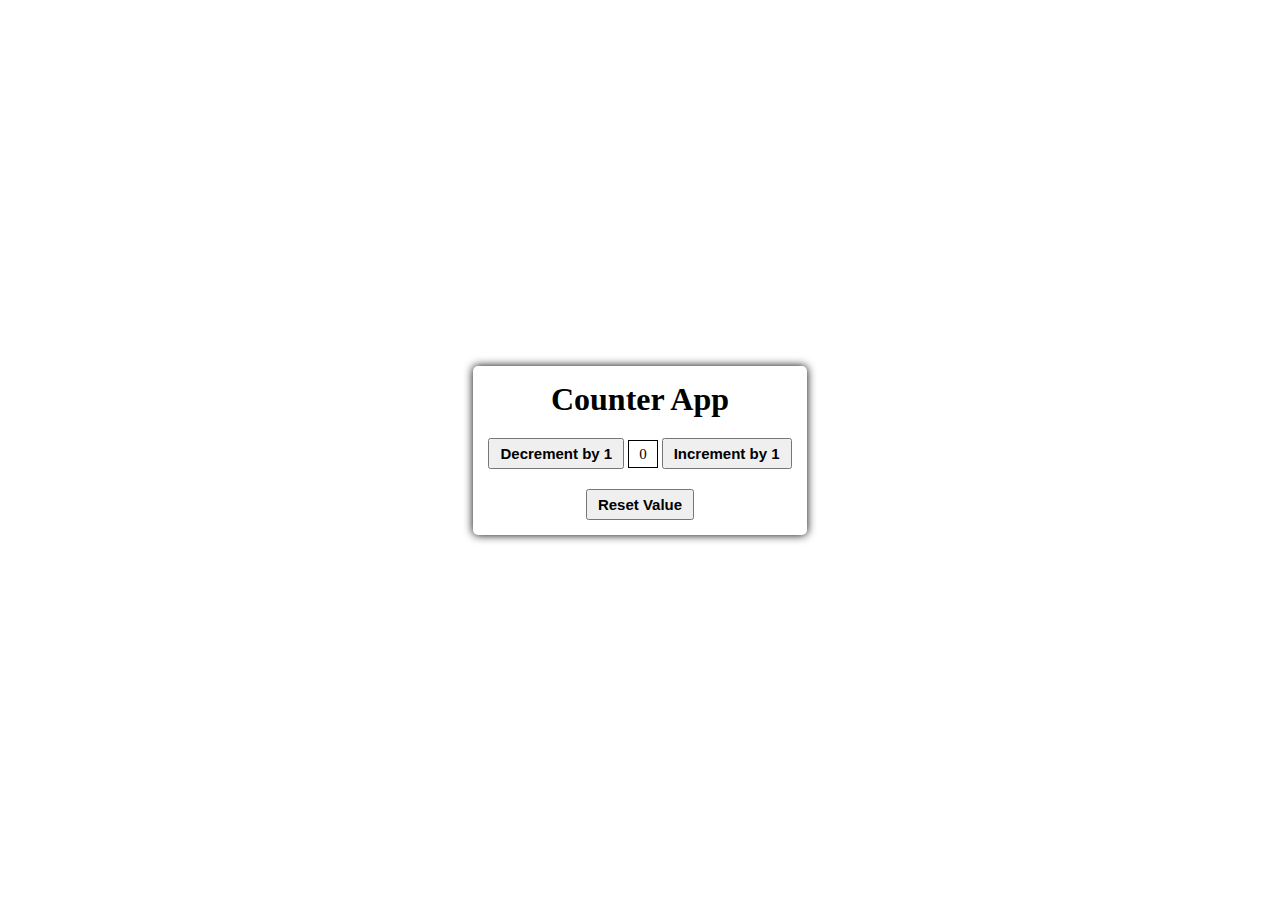
<file: DOM Assignment/Assignment1/index.html>
<!DOCTYPE html>
<html lang="en">
  <head>
    <meta charset="UTF-8" />
    <meta name="viewport" content="width=device-width, initial-scale=1.0" />
    <title>DOM Assignment</title>
    <link rel="stylesheet" href="style.css" />
  </head>

  <body>
    <div class="container">
      <h1>Counter App</h1>

      <div>
        <button id="decbtn">Decrement by 1</button>
        <span id="dvalue">0</span>
        <button id="incbtn">Increment by 1</button>
      </div>
      <button id="resbtn">Reset Value</button>
    </div>

    <script src="./app.js"></script>
  </body>
</html>
</file>
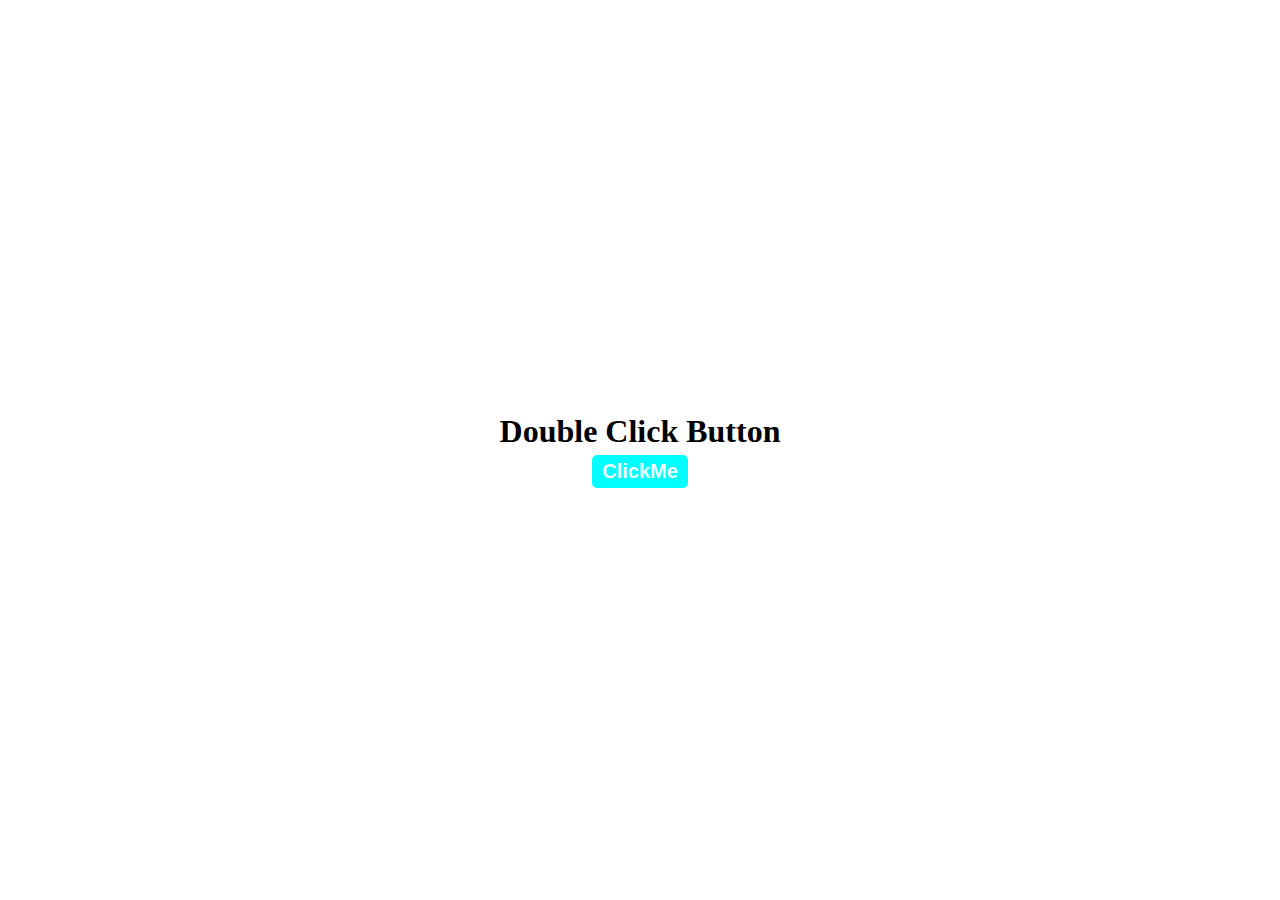
<file: DOM Assignment/Assignment2/Doubleclick/index.html>
<!DOCTYPE html>
<html lang="en">
  <head>
    <meta charset="UTF-8" />
    <meta name="viewport" content="width=device-width, initial-scale=1.0" />
    <title>Document</title>
    <link rel="stylesheet" href="./style.css" />
  </head>
  <body>
    <div class="container">
      <h1>Double Click Button</h1>
      <button id="doubleclick">ClickMe</button>
    </div>

    <script src="./app.js"></script>
  </body>
</html>
</file>
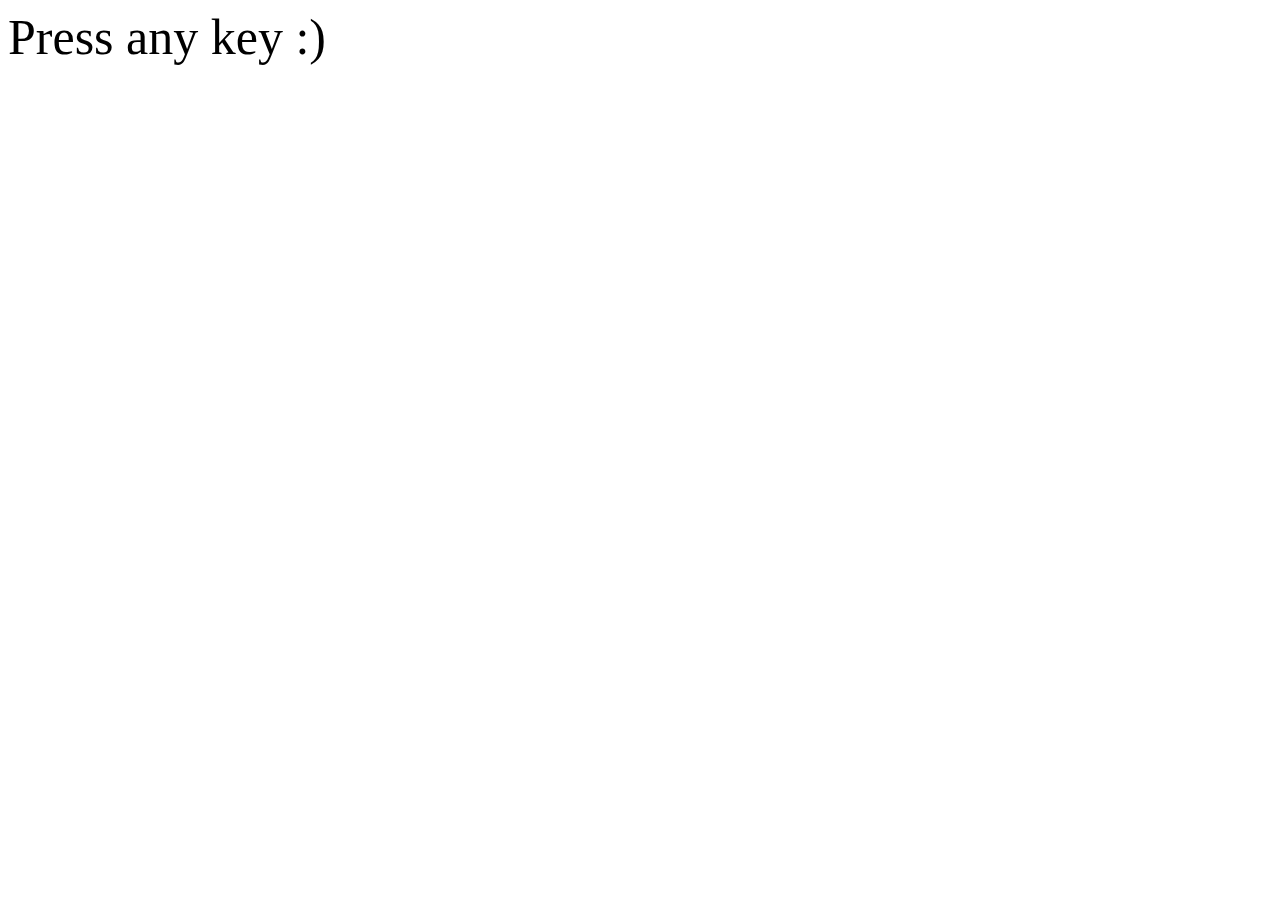
<file: DOM Assignment/Assignment2/Keydown -keyup/index.html>
<!DOCTYPE html>
<html lang="en">
  <head>
    <meta charset="UTF-8" />
    <meta name="viewport" content="width=device-width, initial-scale=1.0" />
    <title>Document</title>
    <link rel="stylesheet" href="./style.css" />
  </head>
  <body>
    <div id="container">
      <div id="display">Press any key :)</div>
    </div>

    <script src="./app.js"></script>
  </body>
</html>
</file>
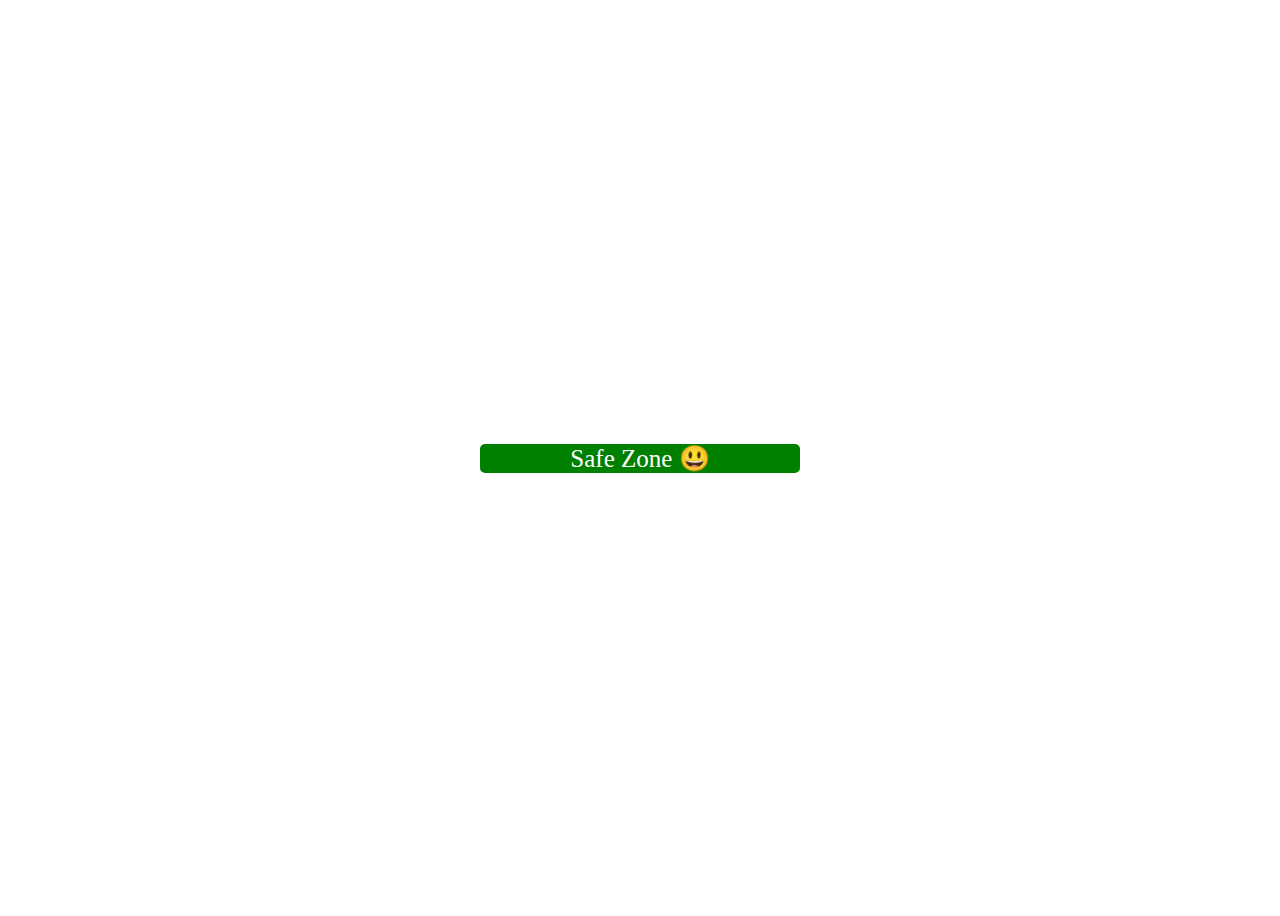
<file: DOM Assignment/Assignment2/Mouse out/index.html>
<!DOCTYPE html>
<html lang="en">
  <head>
    <meta charset="UTF-8" />
    <meta name="viewport" content="width=device-width, initial-scale=1.0" />
    <title>Document</title>
    <link rel="stylesheet" href="./style.css" />
  </head>
  <body>
    <div id="container">
      <p class="mouseOut">Safe Zone 😃</p>
    </div>
    <script src="./app.js"></script>
  </body>
</html>
</file>
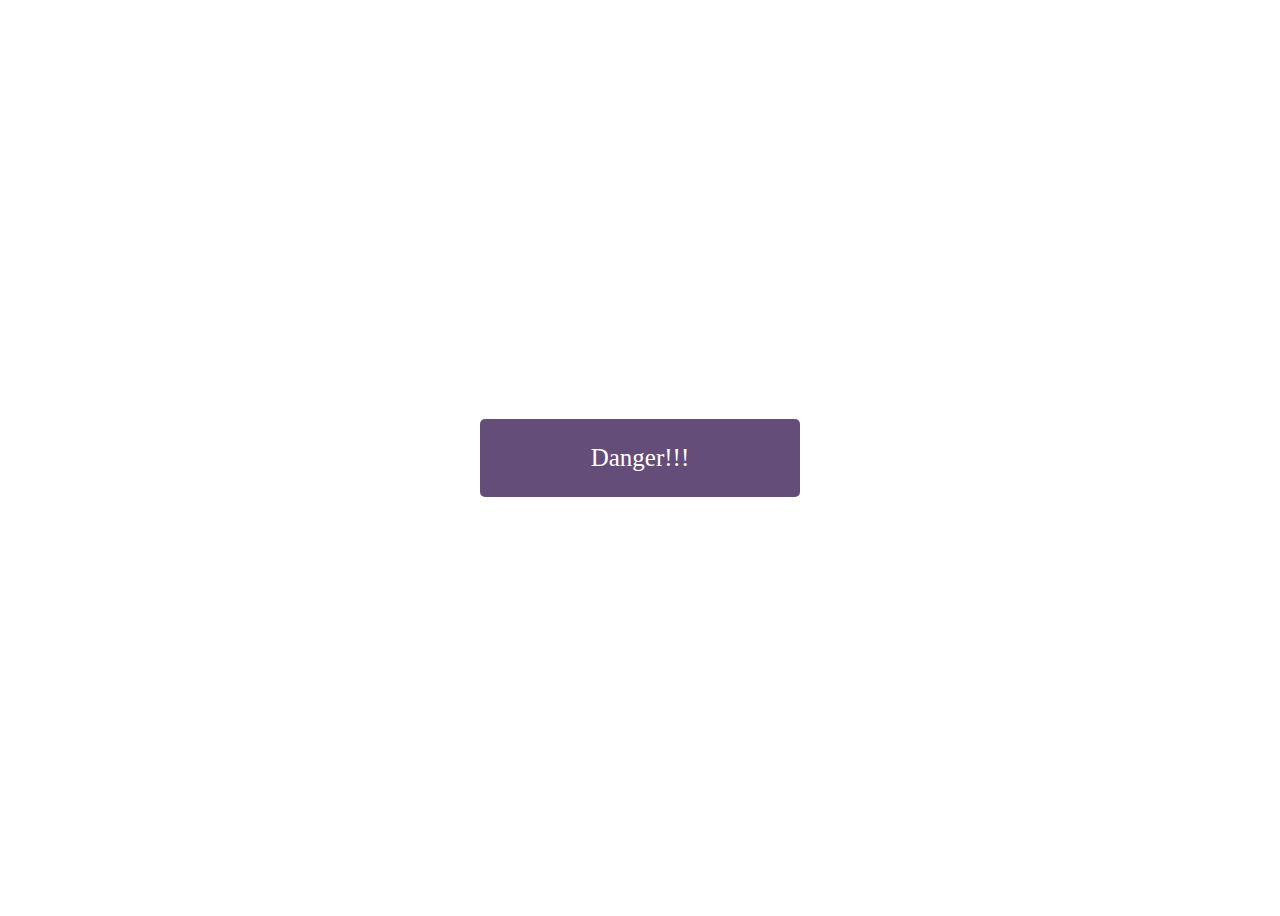
<file: DOM Assignment/Assignment2/Mouseover/index.html>
<!DOCTYPE html>
<html lang="en">
  <head>
    <meta charset="UTF-8" />
    <meta name="viewport" content="width=device-width, initial-scale=1.0" />
    <title>Document</title>
    <link rel="stylesheet" href="./style.css" />
  </head>
  <body>
    <div id="container">
      <p class="clickMe">Danger!!!</p>
    </div>

    <script src="./app.js"></script>
  </body>
</html>
</file>
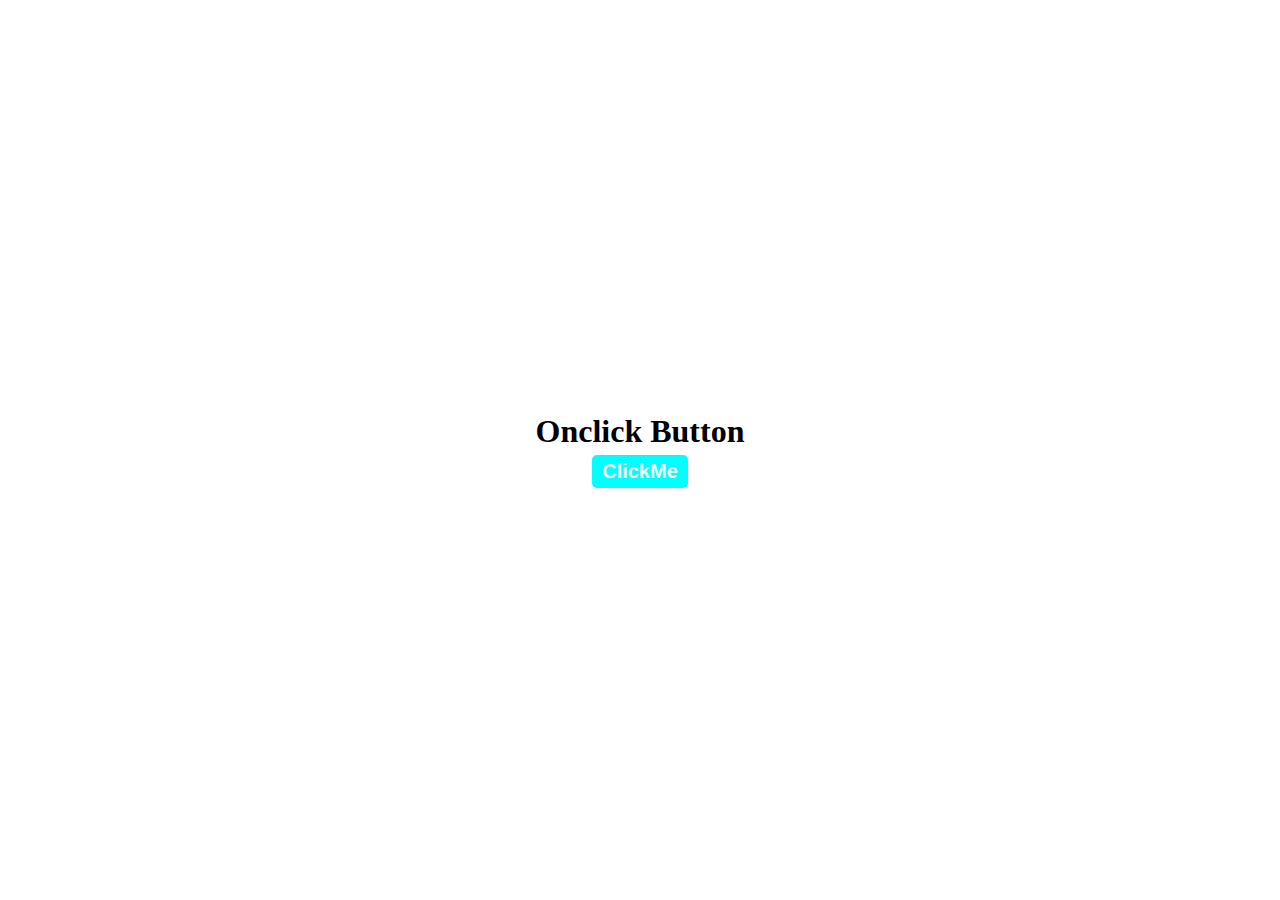
<file: DOM Assignment/Assignment2/Onclick/index.html>
<!DOCTYPE html>
<html lang="en">
  <head>
    <meta charset="UTF-8" />
    <meta name="viewport" content="width=device-width, initial-scale=1.0" />
    <title>Document</title>
    <link rel="stylesheet" href="./style.css" />
  </head>
  <body>
    <div class="container">
      <h1>Onclick Button</h1>
      <button id="clickMe">ClickMe</button>
    </div>

    <script src="./app.js"></script>
  </body>
</html>
</file>
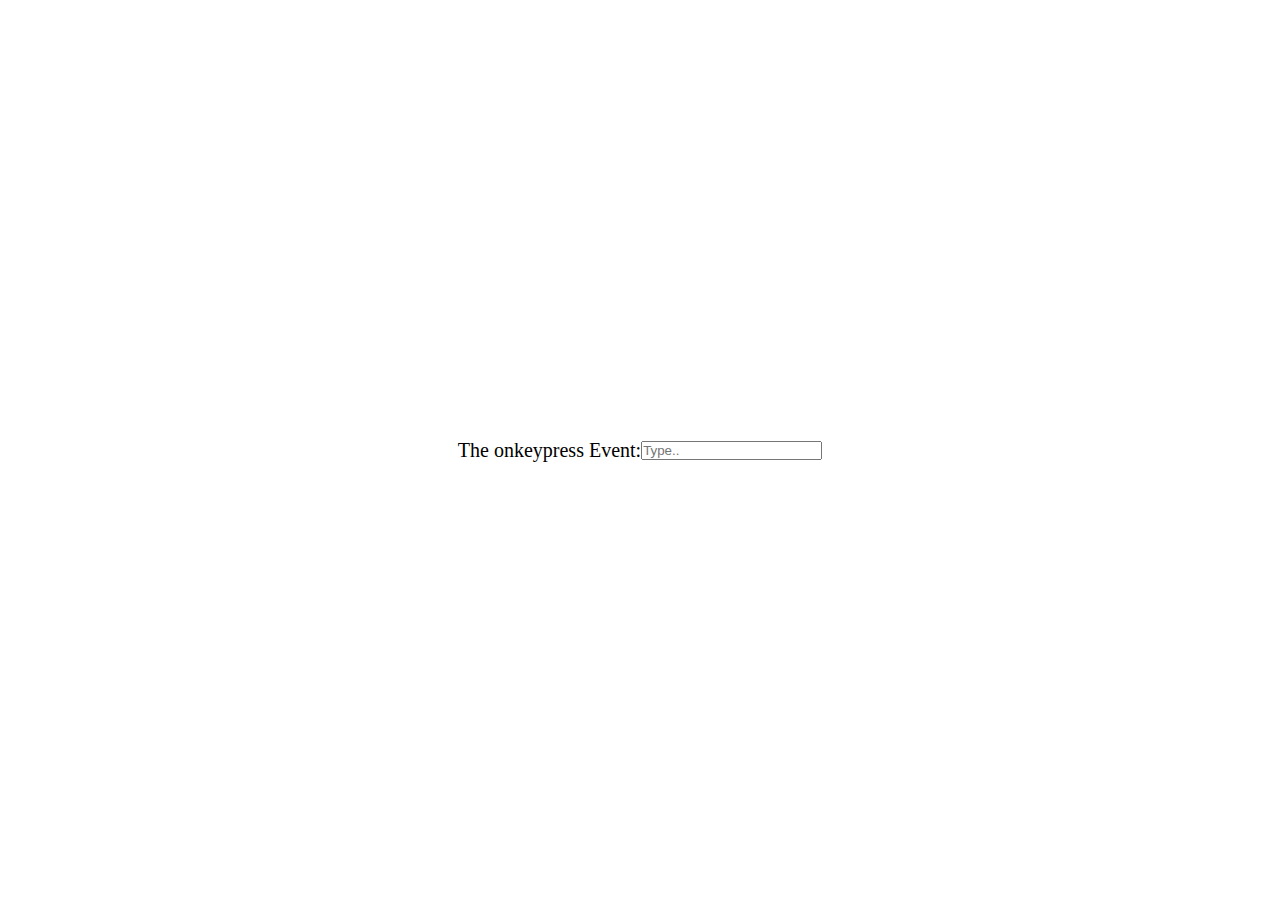
<file: DOM Assignment/Assignment2/Onkeypress/index.html>
<!DOCTYPE html>
<html lang="en">
  <head>
    <meta charset="UTF-8" />
    <meta name="viewport" content="width=device-width, initial-scale=1.0" />
    <title>Document</title>
    <link rel="stylesheet" href="./style.css" />
  </head>
  <body>
    <label>The onkeypress Event: </label>
    <input type="text" id="onKeyPress" placeholder="Type.." />

    <script src="./app.js"></script>
  </body>
</html>
</file>
<file: DOM Assignment/Assignment1/style.css>
* {
  margin: 0;
  padding: 0;
  box-sizing: border-box;
}

body {
  height: 100vh;
  display: flex;
  align-items: center;
  justify-content: center;
}

.container {
  display: flex;
  flex-direction: column;
  justify-content: center;
  align-items: center;
  gap: 20px;
  box-shadow: 0 0 10px black;
  padding: 15px;
  border-radius: 5px;
}

button {
  padding: 5px 10px;
  font-size: 15px;
  font-weight: bold;
}

#dvalue {
  font-size: 15px;
  padding: 5px 10px;
  border: 1px solid black;
}
</file>
<file: DOM Assignment/Assignment2/Doubleclick/style.css>
* {
  margin: 0;
  padding: 0;
  box-sizing: border-box;
}

body {
  height: 100vh;
  display: flex;
  justify-content: center;
  align-items: center;
}

.container {
  display: flex;
  flex-direction: column;
  justify-content: center;
  align-items: center;
  gap: 5px;
}

button {
  padding: 5px 10px;
  border: none;
  border-radius: 5px;
  font-size: 15px;
  font-weight: 600;
  cursor: pointer;
  color: azure;
  font-size: 20px;
  background-color: aqua;
}
</file>
<file: DOM Assignment/Assignment2/Keydown -keyup/style.css>
#container {
  height: 100vh;
}

#display {
  font-size: 50px;
}
</file>
<file: DOM Assignment/Assignment2/Mouse out/style.css>
body {
  height: 100vh;
  display: flex;
  justify-content: center;
  align-items: center;
}

.mouseOut {
  width: 20rem;
  background-color: green;
  cursor: pointer;
  color: white;
  text-align: center;
  border-radius: 5px;
  font-size: 25px;
}
</file>
<file: DOM Assignment/Assignment2/Mouseover/style.css>
body {
  height: 100vh;
  display: flex;
  justify-content: center;
  align-items: center;
}

#container {
  width: 20rem;
  background-color: #654d7a;
  cursor: pointer;
  color: white;
  text-align: center;
  border-radius: 5px;
  font-size: 25px;
}
</file>
<file: DOM Assignment/Assignment2/Onclick/style.css>
* {
  margin: 0;
  padding: 0;
  box-sizing: border-box;
}

body {
  height: 100vh;
  display: flex;
  justify-content: center;
  align-items: center;
}

.container {
  display: flex;
  flex-direction: column;
  justify-content: center;
  align-items: center;
  gap: 5px;
}

button {
  padding: 5px 10px;
  border: none;
  border-radius: 5px;
  font-size: 15px;
  font-weight: 600;
  cursor: pointer;
  color: azure;
  font-size: 20px;
  background-color: aqua;
}
</file>
<file: DOM Assignment/Assignment2/Onkeypress/style.css>
* {
  margin: 0;
  padding: 0;
  box-sizing: border-box;
}

body {
  height: 100vh;
  display: flex;
  justify-content: center;
  align-items: center;
}

label {
  font-size: 20px;
}
</file>
